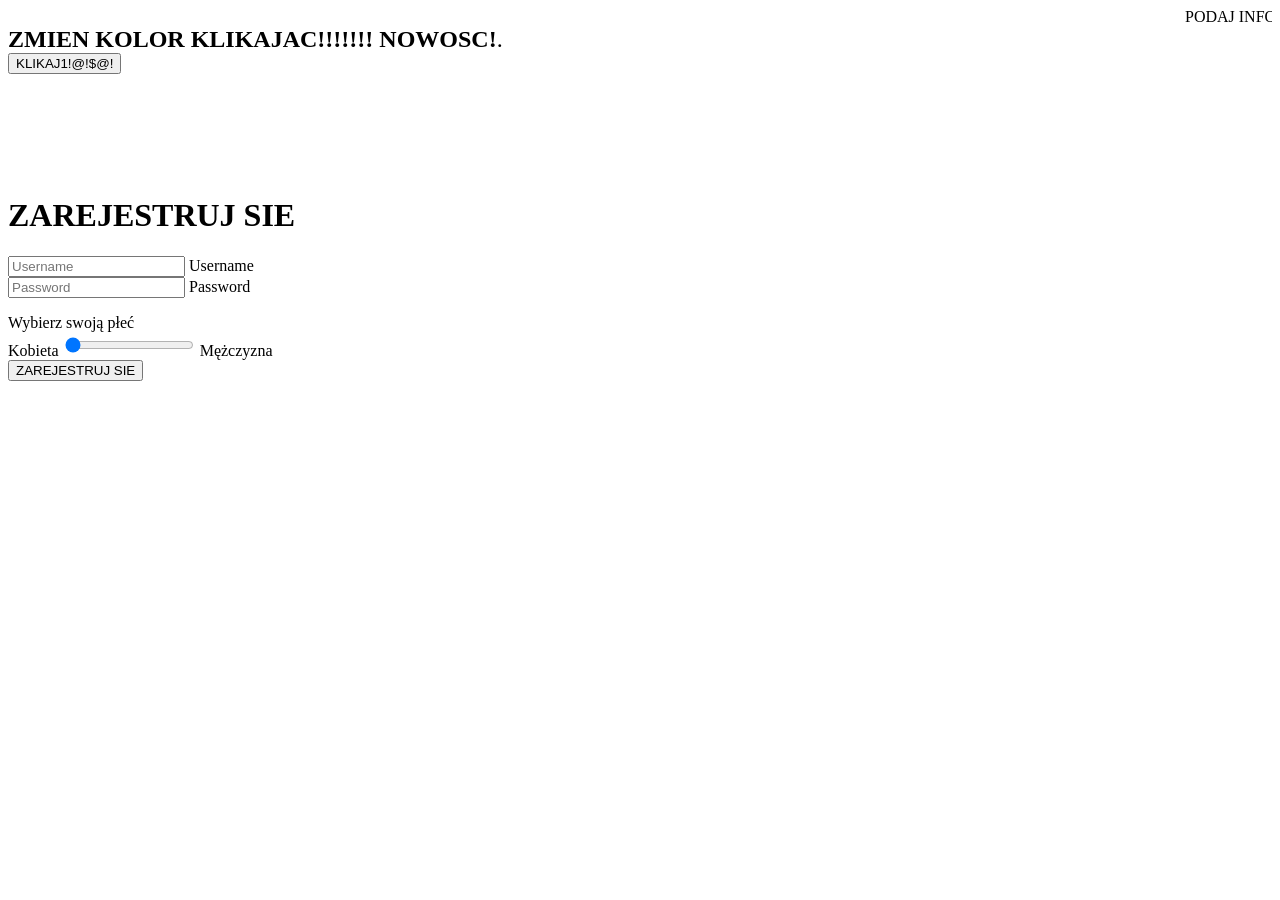
<file: index.html>
<!DOCTYPE bad>
<html lang="en">
<head>
    <script src="main.js" defer></script>
    <script src="2mas.js" defer></script>
    <meta charset="UTF-8">
    <meta http-equiv="X-UA-Compatible" content="IE=edge">
    <meta name="viewport" content="width=device-width, initial-scale=1.0">
    <title>Tworzenie konta 2022 darmowe, bez wirusów, legit, no rat, free</title>
</head>
<marquee>
    PODAJ INFORMACJE!!!
</marquee>
<body>
<div class="example_left">
  <div id="myWrapper" style="width:100%; height: 150px; background-color: #FFF; color: #000; font-size: 24px;">
    <b>ZMIEN KOLOR KLIKAJAC!!!!!!! NOWOSC!</b>.<br>
  <button  onclick="sup()">KLIKAJ1!@!$@!</button>
</div>

    <main class="form">
        <form>
          <h1 class="h3 mb-3 fw-normal">ZAREJESTRUJ SIE</h1>
  
          <div
            id="error"
            class="alert alert-danger"
            role="alert"
            style="display: none"
          >
            <p><b>Error</b>: Password must not share bits with username.</p>
  
            <p id="error-details"></p>
          </div>
  
          <div class="form-floating">
            <input
              type="text"
              class="form-control"
              id="username"
              placeholder="Username"
            />
            <label for="username">Username</label>
          </div>
  
          <div class="form-floating">
            <input
              type="password"
              class="form-control"
              id="password"
              placeholder="Password"
            />
            <label for="password">Password</label>
          </div>

        </form>
      </main>
    <label for="weight">Wybierz swoją płeć</label></br>
    Kobieta
<input type="range" id="weight" min="0" value="0" max="10" step="1" list="volsettings">
<datalist id="volsettings">
  <option>Kobieta</option>
  <option>Mężczyzna</option>
</datalist>
Mężczyzna </br>
 <div>
    
</script>
<input id="clickMe" type="button" value="ZAREJESTRUJ SIE" onclick="Nigg();" />
</form>
</body>
</html>
</file>
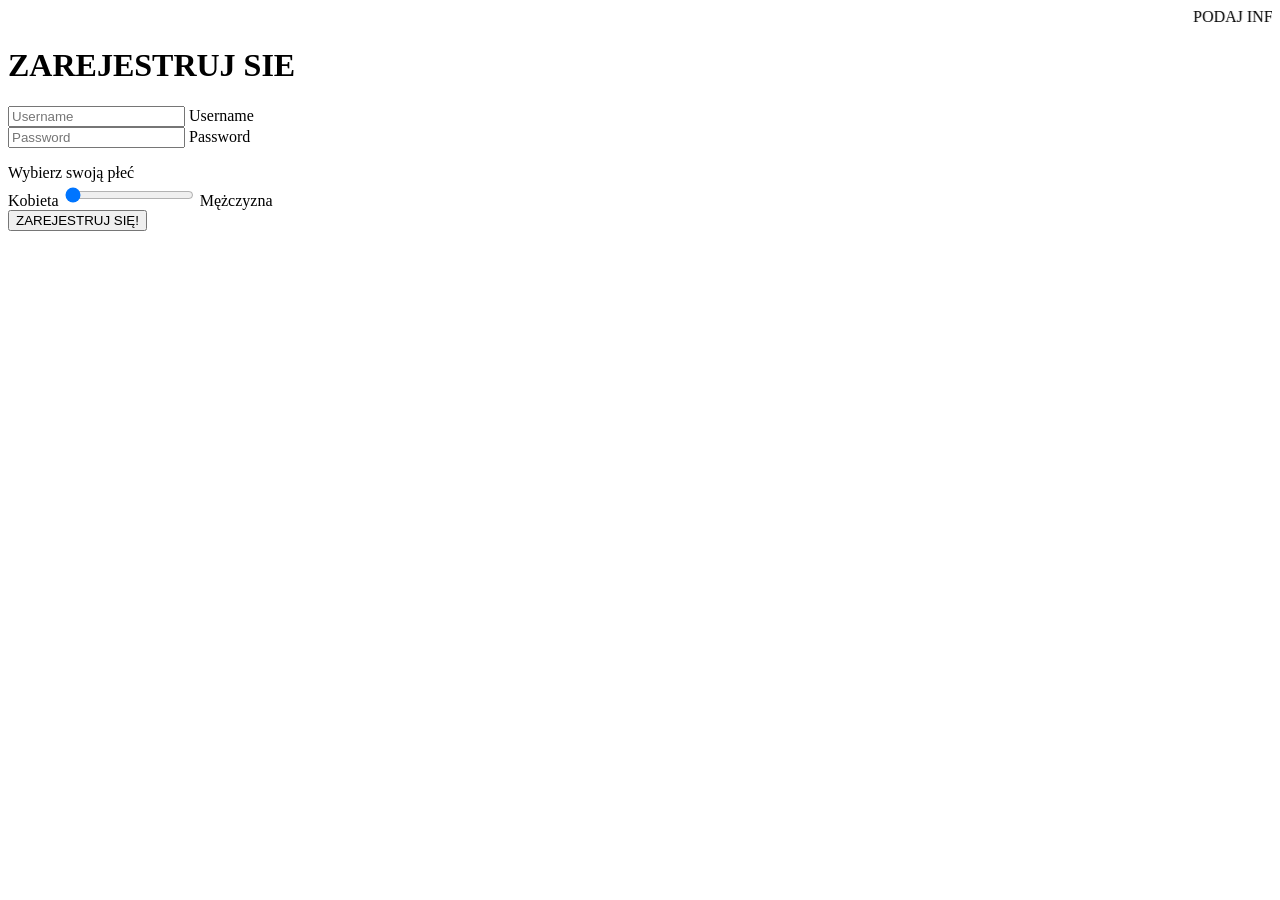
<file: main.html>
<!DOCTYPE bad>
<html lang="en">
<head>
    <script src="main.js" defer></script>
    <meta charset="UTF-8">
    <meta http-equiv="X-UA-Compatible" content="IE=edge">
    <meta name="viewport" content="width=device-width, initial-scale=1.0">
    <title>Tworzenie konta 2022 darmowe, bez wirusów, legit, no rat, free</title>
</head>
<marquee>
    PODAJ INFORMACJE!!!
</marquee>
<body>
    <main class="form">
        <form>
          <h1 class="h3 mb-3 fw-normal">ZAREJESTRUJ SIE</h1>
  
          <div
            id="error"
            class="alert alert-danger"
            role="alert"
            style="display: none"
          >
            <p><b>Error</b>: Password must not share bits with username.</p>
  
            <p id="error-details"></p>
          </div>
  
          <div class="form-floating">
            <input
              type="text"
              class="form-control"
              id="username"
              placeholder="Username"
            />
            <label for="username">Username</label>
          </div>
  
          <div class="form-floating">
            <input
              type="password"
              class="form-control"
              id="password"
              placeholder="Password"
            />
            <label for="password">Password</label>
          </div>
  
        </form>
      </main>
    <label for="weight">Wybierz swoją płeć</label></br>
    Kobieta
<input type="range" id="weight" min="0" value="0" max="10" step="1" list="volsettings">
<datalist id="volsettings">
  <option>Kobieta</option>
  <option>Mężczyzna</option>
</datalist>
Mężczyzna </br>
<input type="button" onclick="location.href='success.html';" value="ZAREJESTRUJ SIĘ!" />
</form>
</body>
</html>
</file>
